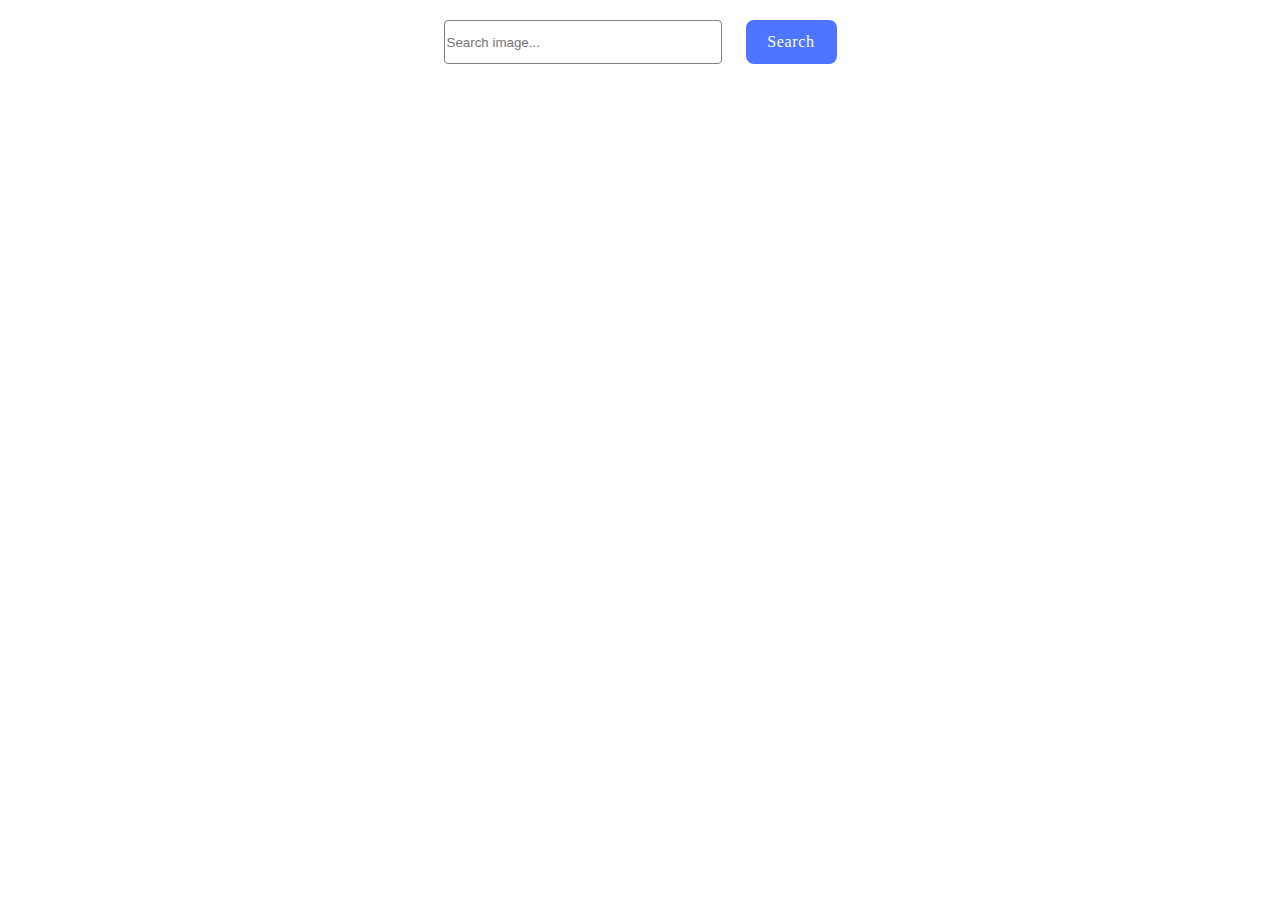
<file: src/index.html>
<!DOCTYPE html>
<html lang="ru">
  <head>
    <meta charset="UTF-8" />
    <meta http-equiv="X-UA-Compatible" content="IE=edge" />
    <meta name="viewport" content="width=device-width, initial-scale=1.0" />
    <title>Home 11</title>

    <link rel="stylesheet" href="./css/reset.css" />
  </head>
  <body>
    <div class="search-container">
      <form id="search-form">
        <input
          type="text"
          id="search-input"
          placeholder="Search image..."
          required
        />
        <button class="btn" type="submit">Search</button>
      </form>
    </div>
    <div class="gallery" id="gallery"></div>
    <div class="loader" id="loader"></div>
    <ul class="gallery"></ul>

    <script src="./js/main.js" type="module"></script>
  </body>
</html>
</file>
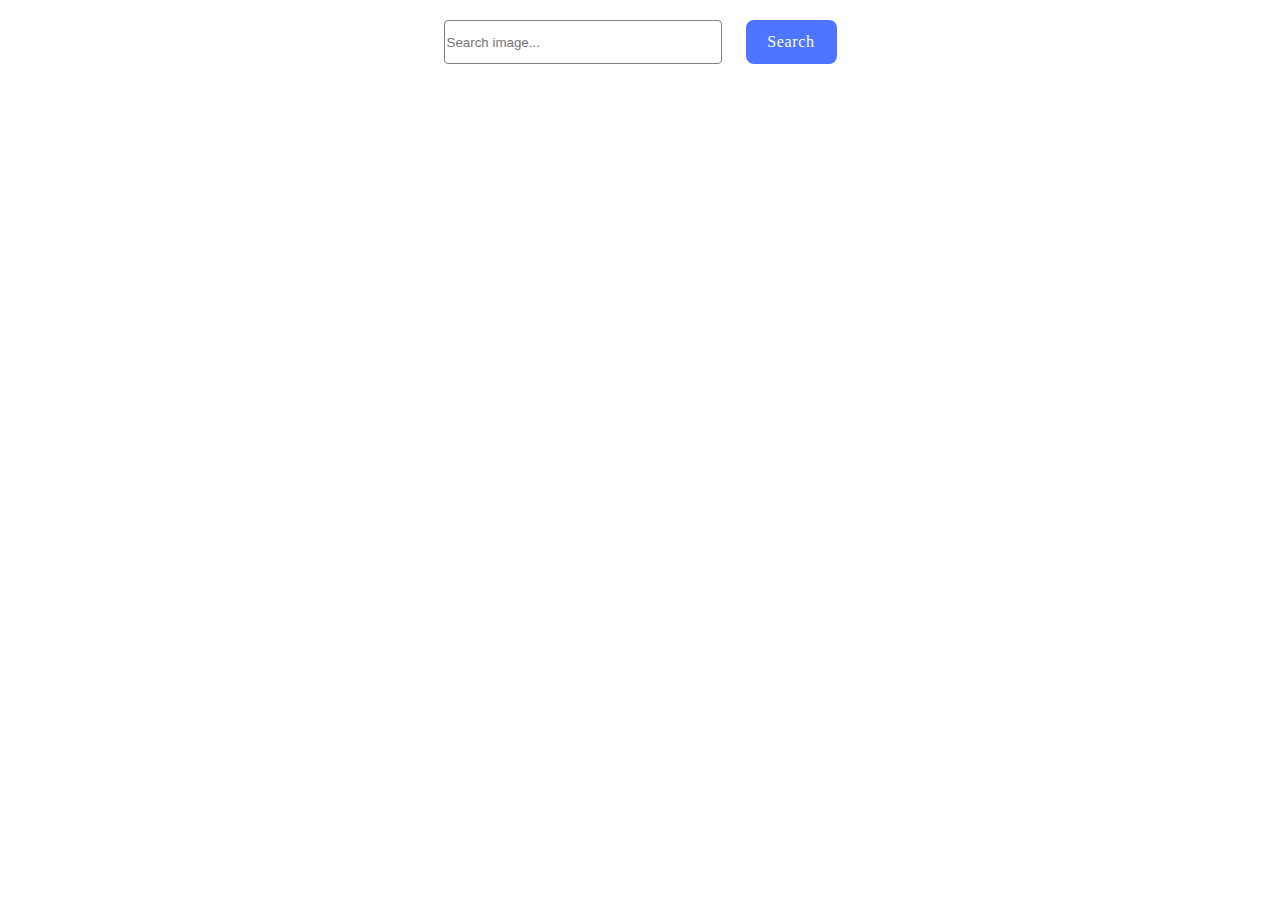
<file: src/01-gallery.html>
<!DOCTYPE html>
<html lang="ru">
  <head>
    <meta charset="UTF-8" />
    <meta http-equiv="X-UA-Compatible" content="IE=edge" />
    <meta name="viewport" content="width=device-width, initial-scale=1.0" />
    <title>Homewoer 1</title>
    <link rel="stylesheet" href="./css/reset.css" />
  </head>
  <body>
    <div class="search-container">
      <form id="search-form">
        <input
          type="text"
          id="search-input"
          placeholder="Search image..."
          required
        />
        <button class="btn" type="submit">Search</button>
      </form>
    </div>
    <div class="gallery" id="gallery"></div>
    <div class="loader" id="loader"></div>
    <ul class="gallery"></ul>

    <script src="./js/main.js" type="module"></script>
  </body>
</html>
</file>
